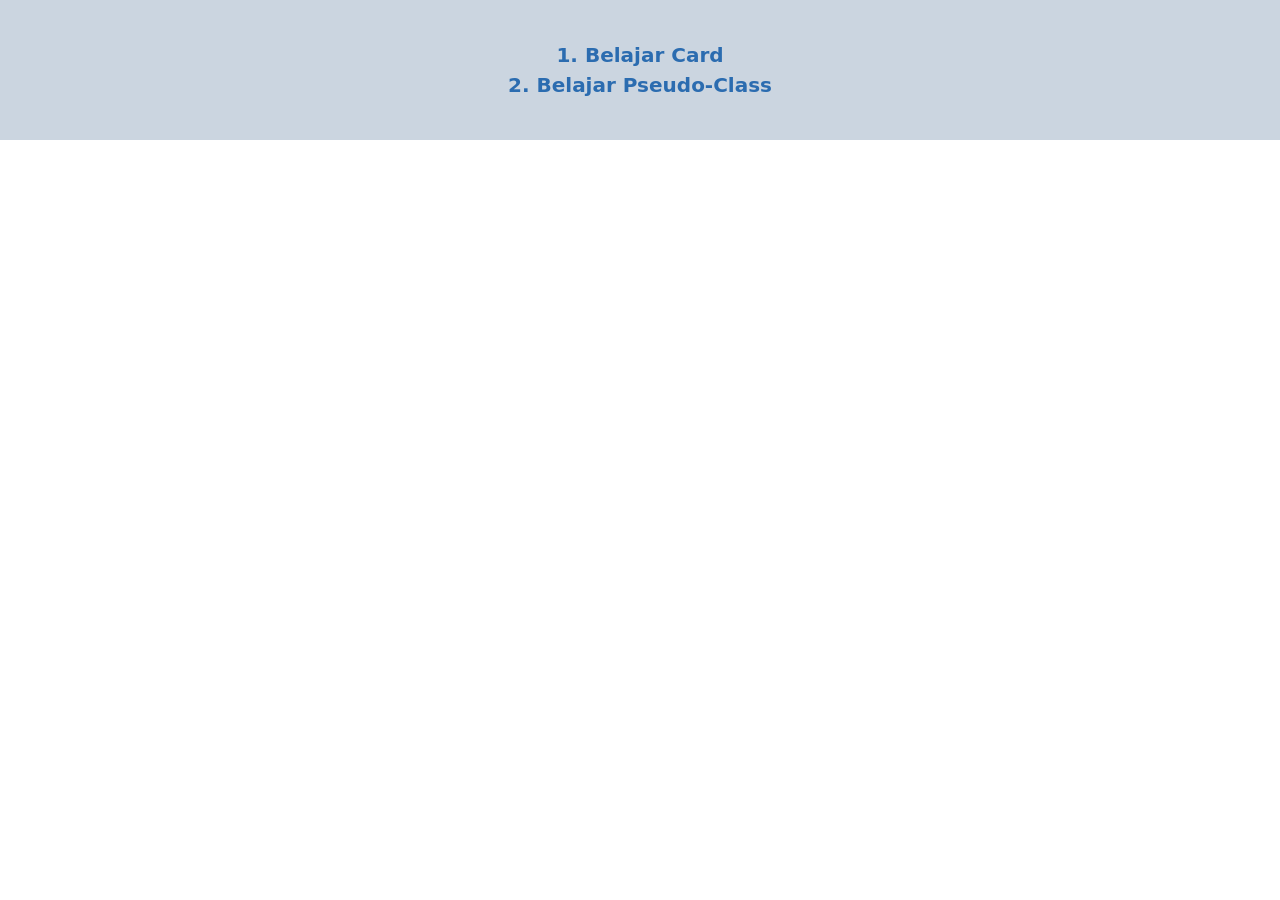
<file: index.html>
<!DOCTYPE html>
<html lang="en">
  <head>
    <meta charset="UTF-8" />
    <meta name="viewport" content="width=device-width, initial-scale=1.0" />
    <title>Belajar Tailwind</title>
    <link rel="stylesheet" href="../style.css" />
  </head>
  <body>
    <div class="bg-gray-400 text-center text-blue-700 text-xl capitalize p-10">
      <a class="my-3 font-bold font-none" href="views/card.html">
        1. Belajar Card
      </a>
      <br />
      <a class="my-3 font-bold font-none" href="views/p-seudo.html">
        2. Belajar Pseudo-class
      </a>
    </div>
  </body>
</html>
</file>
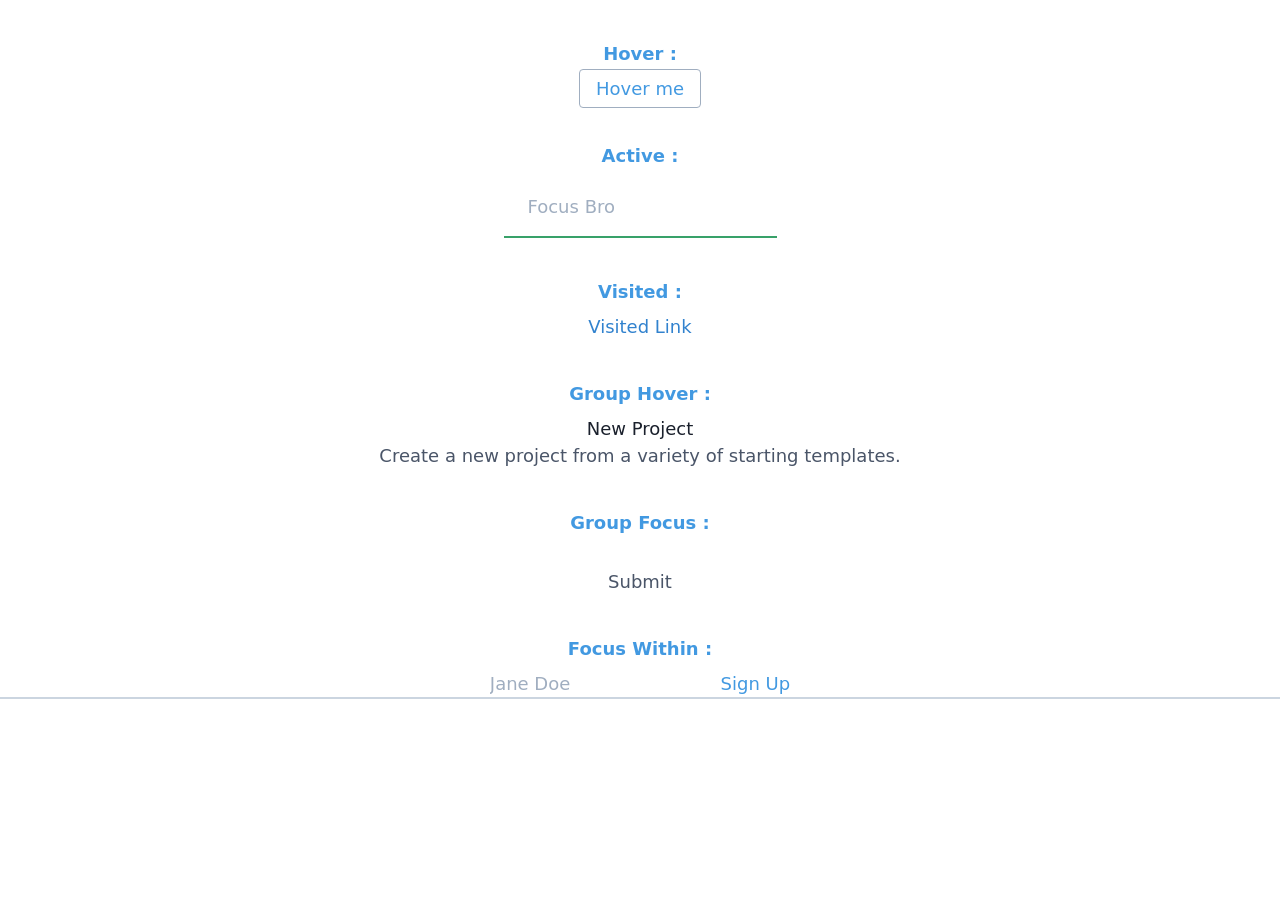
<file: views/p-seudo.html>
<!DOCTYPE html>
<html lang="en">
  <head>
    <meta charset="UTF-8" />
    <meta name="viewport" content="width=device-width, initial-scale=1.0" />
    <title>Pseudo Class</title>
    <link rel="stylesheet" href="../style.css" />
  </head>
  <body>
    <div class="bg-white text-center text-lg mt-10 text-blue-500">
      <h1 class="my-2 font-bold">Hover :</h1>
      <a
        class="bg-transparent hover:bg-blue-500 hover:text-white py-2 px-4 border border-gray-500 rounded"
      >
        Hover me
      </a>

      <h1 class="my-2 font-bold mt-10">Active :</h1>
      <input
        type="text"
        class="px-6 py-4 border-b-2 border-green-600 focus:border-blue-500"
        placeholder="Focus Bro"
      />

      <h1 class="my-2 font-bold mt-10">Visited :</h1>
      <a href="" class="text-blue-600 visited:text-purple-600 ..."
        >Visited Link</a
      >

      <h1 class="my-2 font-bold mt-10">Group Hover :</h1>
      <div class="group bg-white hover:bg-blue-500 ...">
        <p class="text-gray-900 group-hover:text-white ...">New Project</p>
        <p class="text-gray-700 group-hover:text-white ...">
          Create a new project from a variety of starting templates.
        </p>
      </div>

      <h1 class="my-2 font-bold mt-10">Group Focus :</h1>
      <button class="group text-gray-700 focus:text-gray-900 ...">
        <svg class="h-6 w-6 text-gray-400 group-focus:text-gray-500">
          <!-- ... -->
        </svg>
        Submit
      </button>

      <h1 class="my-2 font-bold mt-10">Focus Within :</h1>
      <form class="border-b-2 border-gray-400 focus-within:border-teal-500 ...">
        <input class="..." placeholder="Jane Doe" ... />
        <button class="...">
          Sign Up
        </button>
      </form>
    </div>
  </body>
</html>
</file>
